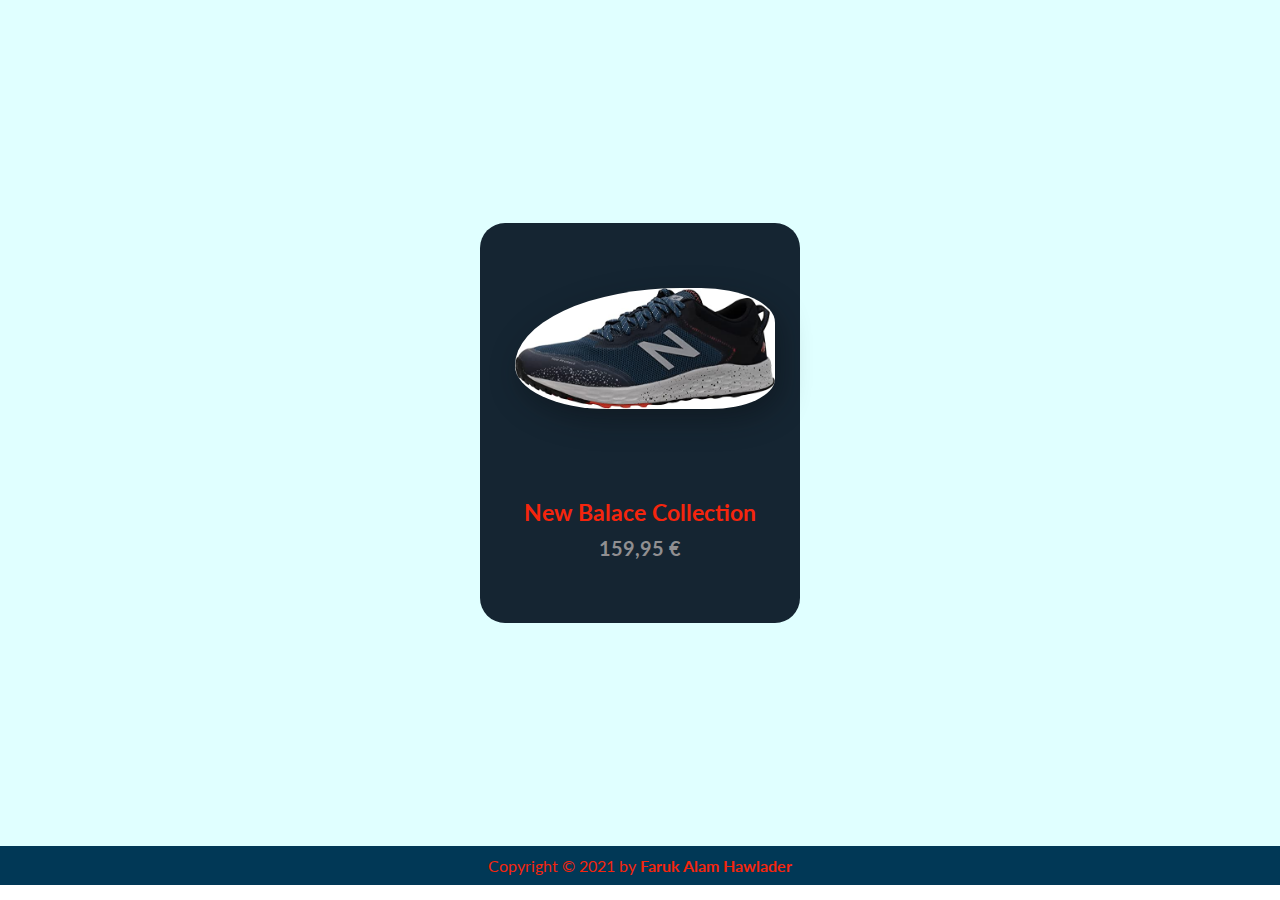
<file: single product card design/index.html>
<!DOCTYPE html>
<html lang="en">
<head>
    <meta charset="UTF-8">
    <meta http-equiv="X-UA-Compatible" content="IE=edge">
    <meta name="viewport" content="width=device-width, initial-scale=1.0">
    <title>single product card design</title>
    <link rel="stylesheet" href="style.css">
</head>
<body>
    <div class="container">
        <div class="card">
            <img class="card-image"src="images/newb.jpg" width="500px" height="340px" alt="">
            <div class="card-data">
                <h1 class="card-title">New Balace Collection</h1>
                <span class="card-price">159,95 €</span>
                <p class="card-description">Fresh Foam Hierro</p>
                <a href="" class="card-button">Buy Now</a>
            </div>
        </div>
    </div>
    <footer>
        <p>Copyright &copy; 2021 by <strong>Faruk Alam Hawlader</strong></p>
    </footer>
</body>
</html>
</file>
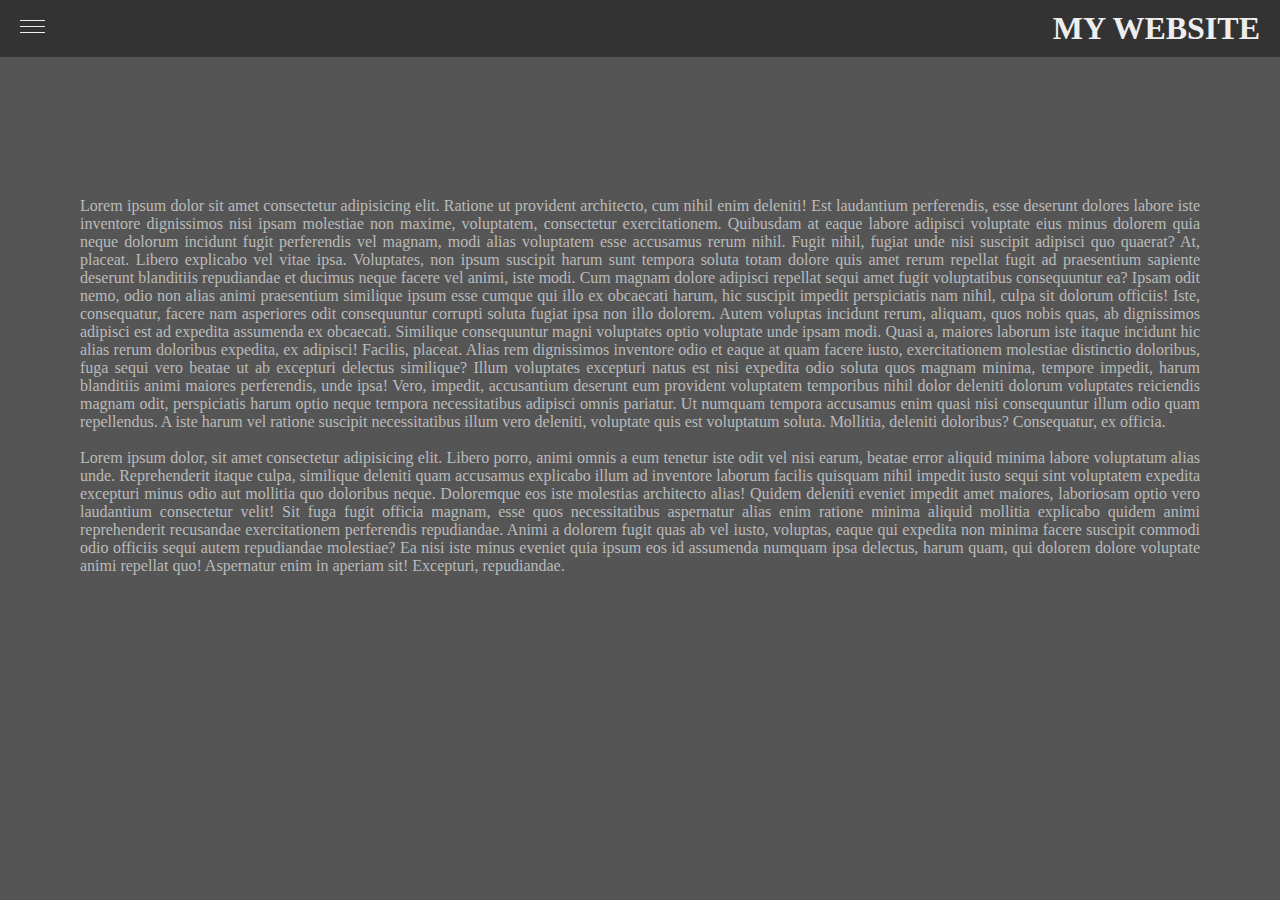
<file: slide out menu/index.html>
<!DOCTYPE html>
<html lang="en">
<head>
    <meta charset="UTF-8">
    <meta http-equiv="X-UA-Compatible" content="IE=edge">
    <meta name="viewport" content="width=device-width, initial-scale=1.0">
    <link rel="stylesheet" href="style.css">
    <title>slide out menu</title>
</head>
<body>
    <div class="menu">
    <header>
        <div class="burger">
            <span></span>
            <span></span>
            <span></span>
        </div>
        <h1>MY WEBSITE</h1>
    </header>
    <nav>
        <ul>
            <li><a href="#">home</a></li>
            <li><a href="#">about</a></li>
            <li><a href="#">product</a></li>
            <li><a href="#">contact</a></li>
        </ul>
    </nav>
    </div>
    <main>
        <p>Lorem ipsum dolor sit amet consectetur adipisicing elit. Ratione ut provident architecto, cum nihil enim deleniti! Est laudantium perferendis, esse deserunt dolores labore iste inventore dignissimos nisi ipsam molestiae non maxime, voluptatem, consectetur exercitationem. Quibusdam at eaque labore adipisci voluptate eius minus dolorem quia neque dolorum incidunt fugit perferendis vel magnam, modi alias voluptatem esse accusamus rerum nihil. Fugit nihil, fugiat unde nisi suscipit adipisci quo quaerat? At, placeat. Libero explicabo vel vitae ipsa. Voluptates, non ipsum suscipit harum sunt tempora soluta totam dolore quis amet rerum repellat fugit ad praesentium sapiente deserunt blanditiis repudiandae et ducimus neque facere vel animi, iste modi. Cum magnam dolore adipisci repellat sequi amet fugit voluptatibus consequuntur ea? Ipsam odit nemo, odio non alias animi praesentium similique ipsum esse cumque qui illo ex obcaecati harum, hic suscipit impedit perspiciatis nam nihil, culpa sit dolorum officiis! Iste, consequatur, facere nam asperiores odit consequuntur corrupti soluta fugiat ipsa non illo dolorem. Autem voluptas incidunt rerum, aliquam, quos nobis quas, ab dignissimos adipisci est ad expedita assumenda ex obcaecati. Similique consequuntur magni voluptates optio voluptate unde ipsam modi. Quasi a, maiores laborum iste itaque incidunt hic alias rerum doloribus expedita, ex adipisci! Facilis, placeat. Alias rem dignissimos inventore odio et eaque at quam facere iusto, exercitationem molestiae distinctio doloribus, fuga sequi vero beatae ut ab excepturi delectus similique? Illum voluptates excepturi natus est nisi expedita odio soluta quos magnam minima, tempore impedit, harum blanditiis animi maiores perferendis, unde ipsa! Vero, impedit, accusantium deserunt eum provident voluptatem temporibus nihil dolor deleniti dolorum voluptates reiciendis magnam odit, perspiciatis harum optio neque tempora necessitatibus adipisci omnis pariatur. Ut numquam tempora accusamus enim quasi nisi consequuntur illum odio quam repellendus. A iste harum vel ratione suscipit necessitatibus illum vero deleniti, voluptate quis est voluptatum soluta. Mollitia, deleniti doloribus? Consequatur, ex officia.</p>
        <br>
        <p>Lorem ipsum dolor, sit amet consectetur adipisicing elit. Libero porro, animi omnis a eum tenetur iste odit vel nisi earum, beatae error aliquid minima labore voluptatum alias unde. Reprehenderit itaque culpa, similique deleniti quam accusamus explicabo illum ad inventore laborum facilis quisquam nihil impedit iusto sequi sint voluptatem expedita excepturi minus odio aut mollitia quo doloribus neque. Doloremque eos iste molestias architecto alias! Quidem deleniti eveniet impedit amet maiores, laboriosam optio vero laudantium consectetur velit! Sit fuga fugit officia magnam, esse quos necessitatibus aspernatur alias enim ratione minima aliquid mollitia explicabo quidem animi reprehenderit recusandae exercitationem perferendis repudiandae. Animi a dolorem fugit quas ab vel iusto, voluptas, eaque qui expedita non minima facere suscipit commodi odio officiis sequi autem repudiandae molestiae? Ea nisi iste minus eveniet quia ipsum eos id assumenda numquam ipsa delectus, harum quam, qui dolorem dolore voluptate animi repellat quo! Aspernatur enim in aperiam sit! Excepturi, repudiandae.</p>
    </main>
    <footer>
        
    </footer>

    <script src="main.js"></script>
</body>
</html>
</file>
<file: single product card design/style.css>
@import url('https://fonts.googleapis.com/css2?family=Genos&family=Lato&family=Poppins&family=Righteous&family=Saira+Condensed&display=swap');

*,::before,::after{
    box-sizing: border-box;
}
body{
    margin: 0;
    padding: 0;
    font-family: 'Lato', sans-serif;
}
.container{
    height: 94vh;
    display: flex;
    justify-content: center;
    align-items: center;
    background-color: lightcyan;
}
h1,p{
   margin: 0;
}
a{
    text-decoration: none;
}
.card img {
    max-width: 100%;
    height: auto;
  }
.card{
    width: 320px;
    height: 400px;
    background-color: #152532;
    padding: 65px 35px;
    border-radius: 25px;
    color: #908F91;
    overflow-y: hidden;
}
.card-image{
    position: absolute;
    width: 260px;
    filter: drop-shadow(5px 10px 15px rgba(8,9,13,.4));
    border-radius: 90% 40% 35% 50%;
}
.card-data{
    transform: translateY(210px);
    text-align: center;
}
.card-title{
    font-size: 23px;
    color: #f5250d;
    font-weight: bolder;
    margin-bottom: 10px;
}
.card-price{
    display: inline-block;
    font-size: 20px;
    font-weight: bolder;
    margin-bottom: 25px;
}
.card-description{
    font-size: 20px;
    text-align: initial;
    margin-bottom: 20px;
    opacity: 0;
}
.card-button{
    display: block;
    width: max-content;
    padding: 15px 28px;
    font-size: 20px;
    font-weight: 700;
    background-color: #e0301c;
    color: #ffffff;
    border-radius: 10px;
    opacity: 0;
    transition: 0.2s;

}
.card-button:hover{
    color: #a5a1aa;
    background-color: #c24031;
}
.card-image,
.card-data,
.card-title,
.card-price,
.card-description{
    transition: 0.2s;
}
.card:hover .card-image{
    transform: translate(-35px,-85px) rotate(20deg);
}
.card:hover .card-data{
    transform: translateY(90px);
}
.card:hover .card-title{
    transform: translateX(-30px);
}
.card:hover .card-price{
    transform: translateX(-105px);
}
.card:hover .card-description,
.card:hover .card-button{
    transition-delay: 0.2s;
    opacity: 1;
    transform: translateX(-18px);

}
footer p{
    background: #013856;
    color: #f5250d;
    padding: 10px 0;
    text-align: center;
    width: 100%

}
</file>
<file: slide out menu/style.css>
/* basic reset */
*{
    margin: 0;
    padding: 0;
    list-style-type: none;
}
body {
    background-color: #555;
}
   /* main content */
main{
    padding: 140px 80px 120px;
    color: #bbb;
    text-align: justify;
}
header{
    background: #333;
    display: flex;
    align-items: center;
    justify-content: space-between;
    padding: 10px 20px;
    color: #eee;

}
  /* burger icon*/
.burger{
    font-size: 15px;
    cursor: pointer;
    z-index: 1;
}
.burger span {
    display: block;
    width: 25px;
    height: 1px;
    background-color: #eee;
    margin-bottom: 5px;
}

   /* slide out nav */
nav{
    background-color: #222;
    padding: 20px;
    padding-top: 80px;
    height: 100%;
    box-sizing: border-box;
    width: 200px;
    position: absolute;
    top: 0;
    z-index: 0;
    left: -200px;
}
nav a {
    display: block;
    color: #ffffff;
    margin-bottom: 8px;
    font-size: 22px;
}
  /* open status for js functionalites */
nav.open{
    left: 0;
}
.burger.open span:nth-child(1){
   transform:rotate(45deg) translatey(9px); 
}
.burger.open span:nth-child(2){
   width: 0;
   opacity: 0;
}
.burger.open span:nth-child(3){
    transform:rotate(-45deg) translatey(-10px); 
}
     /* transition */

nav{
    transition: left ease-in 0.3s;
}
.burger{
    transition: all ease-in 0.3s;
}
</file>
